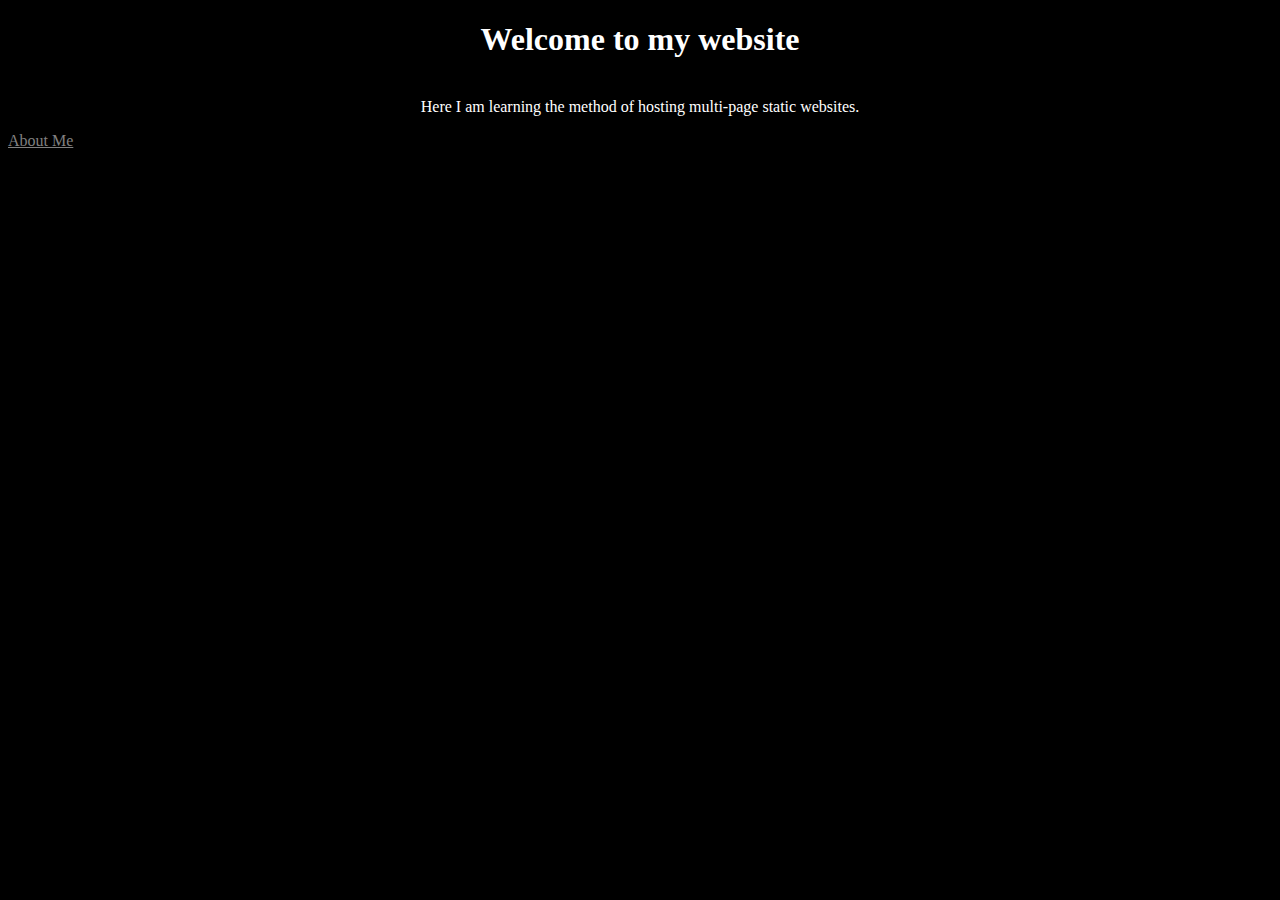
<file: index.html>
<!DOCTYPE html>
<html lang="en">

<head>
  <meta charset="UTF-8">
  <meta http-equiv="X-UA-Compatible" content="IE=edge">
  <meta name="viewport" content="width=device-width, initial-scale=1.0">
  <link rel="stylesheet" href="/css/styles.css">
  <title>Homepage</title>
</head>

<body>
  <H1>
    Welcome to my website
  </H1>
  <p>Here I am learning the method of hosting multi-page static websites.</p>
  <a href="/about.html">About Me</a>
</body>

</html>
</file>
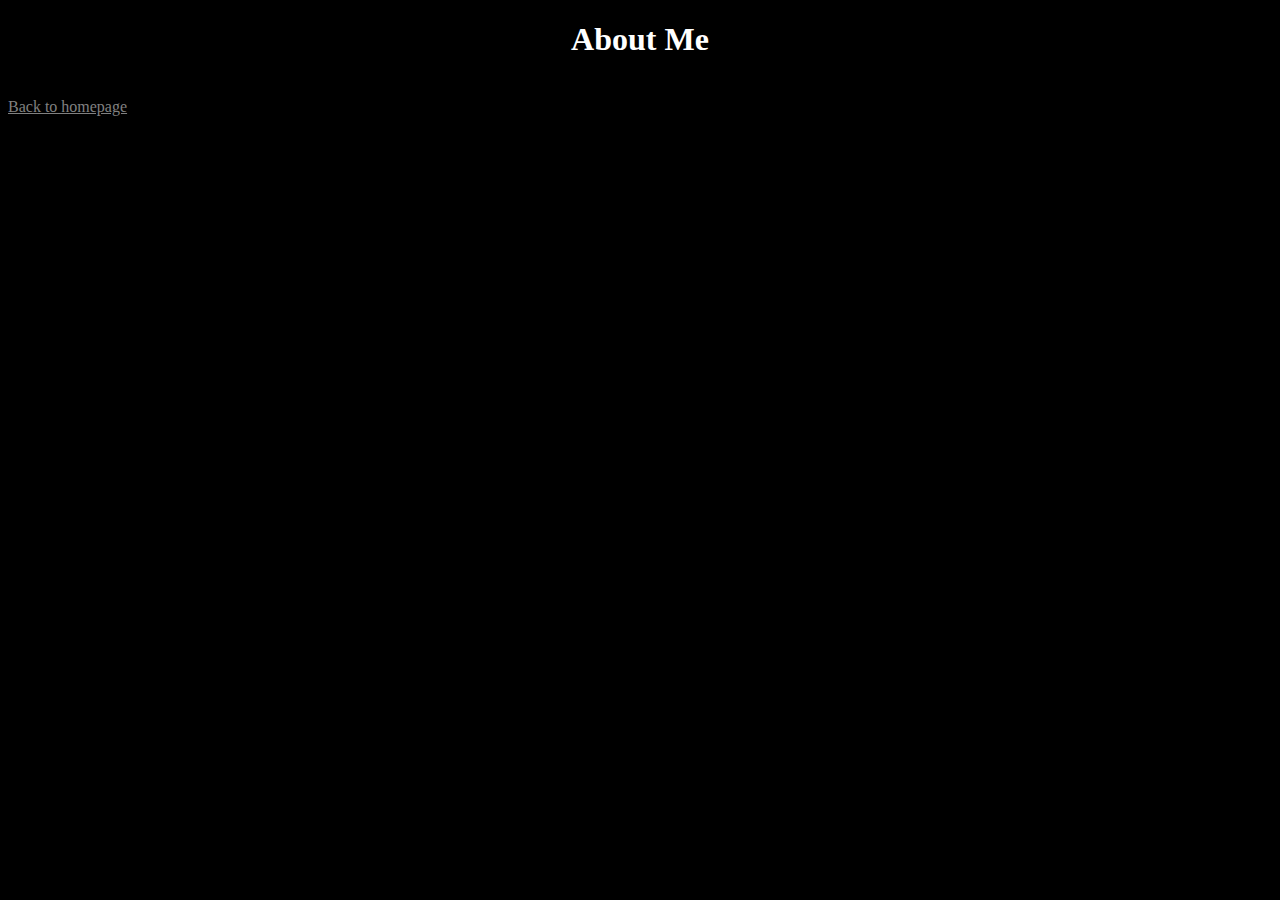
<file: about.html>
<!DOCTYPE html>
<html lang="en">

<head>
  <meta charset="UTF-8">
  <meta http-equiv="X-UA-Compatible" content="IE=edge">
  <meta name="viewport" content="width=device-width, initial-scale=1.0">
  <link rel="stylesheet" href="/css/styles.css">
  <title>About Me</title>
</head>

<body>
  <h1>
    About Me
  </h1>
  <a href="/index.html">Back to homepage</a>
</body>

</html>
</file>
<file: css/styles.css>
body {
  background: black;
}

h1 {
  margin-bottom: 40px;
}

h1,
p {
  color: white;
  text-align: center;
}

a {
  color: grey;
}
</file>
